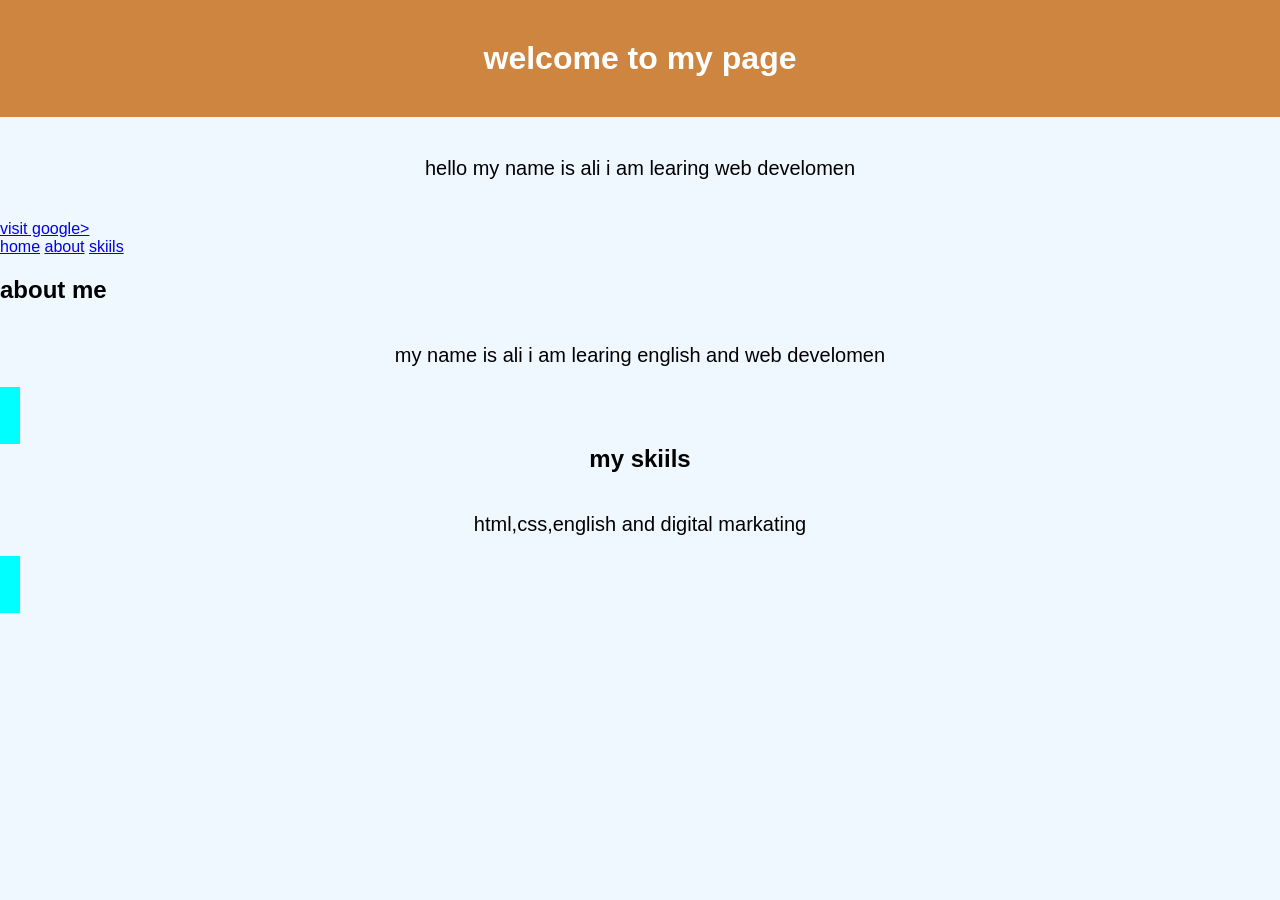
<file: index.html>
<!DOCTYPE html>
<html>

<head>
    <meta charset="UTF-8">
    <meta name="viewport" content="width=device-width,initial-scale=1.0">
    <title>ali website</title>
    <link rel="stylesheet" href="style.css">
</head>

<body>
    <h1> welcome to my page</h1>
    <p>hello my name is ali i am learing web develomen</p>
    <a href="https://www.google.com">visit google></a>
    <nav>
        <a href="index.html">home</a>
        <a href="about.html">about</a>
        <a href="skiils.html">skiils</a>
    </nav>
</body>
<div class="colomn">
    <h2>about me</h2>
    <p>my name is ali i am learing english and web develomen</p>
</div>
<dvi class="clomn">
    <h2>my skiils</h2>
    <p>html,css,english and digital markating </p>
</dvi>

</html>
</file>
<file: style.css>
body {
    font-family: Arial, Helvetica, sans-serif;
    margin: 0;
    background-color: aliceblue;
}

h1 {
    text-align: center;
    color: white;
    background-color: peru;
    padding: 40px;
    margin: 0;
}

p {
    text-align: center;
    font-size: 20px;
    padding: 20px;


}

clomn {
    display: flex;
    gap: 20px;
    padding: 30px;
}

.clomn {
    flex: 1;
    background-color: aqua;
    padding: 20px;
    =border-radius: 10px;
    text-align: center;
}
</file>
